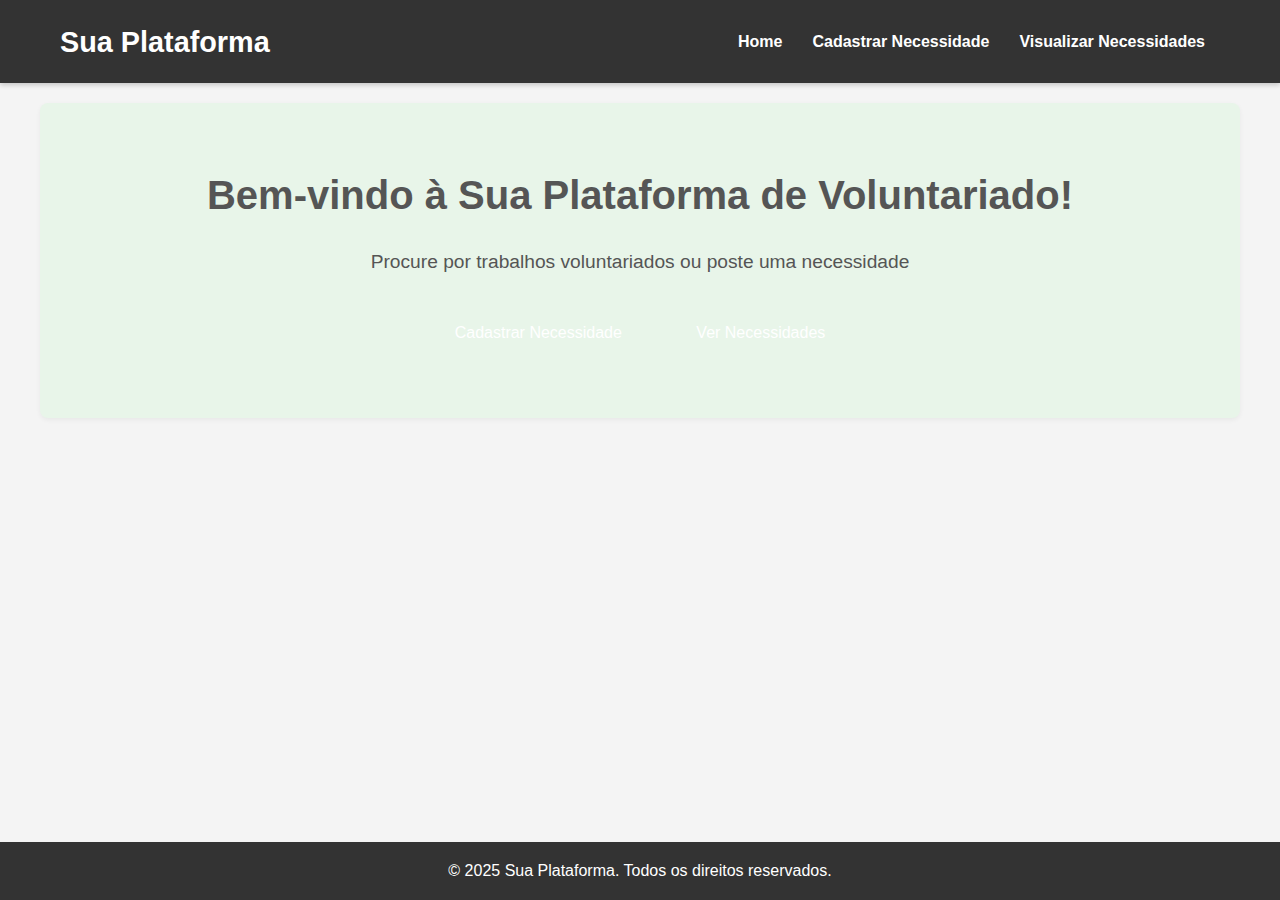
<file: index.html>
<!DOCTYPE html>
<html lang="en">
<head>
    <meta charset="UTF-8">
    <meta name="viewport" content="width=device-width, initial-scale=1.0">
    <title>Página home</title>
    <link rel="stylesheet" href="css/style.css">
</head>
<body>
    <header>
        <nav>
            <h1><a href="index.html">Sua Plataforma</a></h1>
            <ul>
                <li><a href="index.html">Home</a></li>
                <li><a href="cadastro.html">Cadastrar Necessidade</a></li>
                <li><a href="necessidades.html">Visualizar Necessidades</a></li>
            </ul>
        </nav>
    </header>

    <main role="main">
        <section class="hero">
            <h2>Bem-vindo à Sua Plataforma de Voluntariado!</h2>
            <p>Procure por trabalhos voluntariados ou poste uma necessidade</p>
            <a href="cadastro.html" class="button">Cadastrar Necessidade</a>
            <a href="necessidades.html" class="button secondary">Ver Necessidades</a>
        </section>
    </main>
    <footer>
        <p>&copy; 2025 Sua Plataforma. Todos os direitos reservados.</p>
    </footer>
    </body>
</html>
</file>
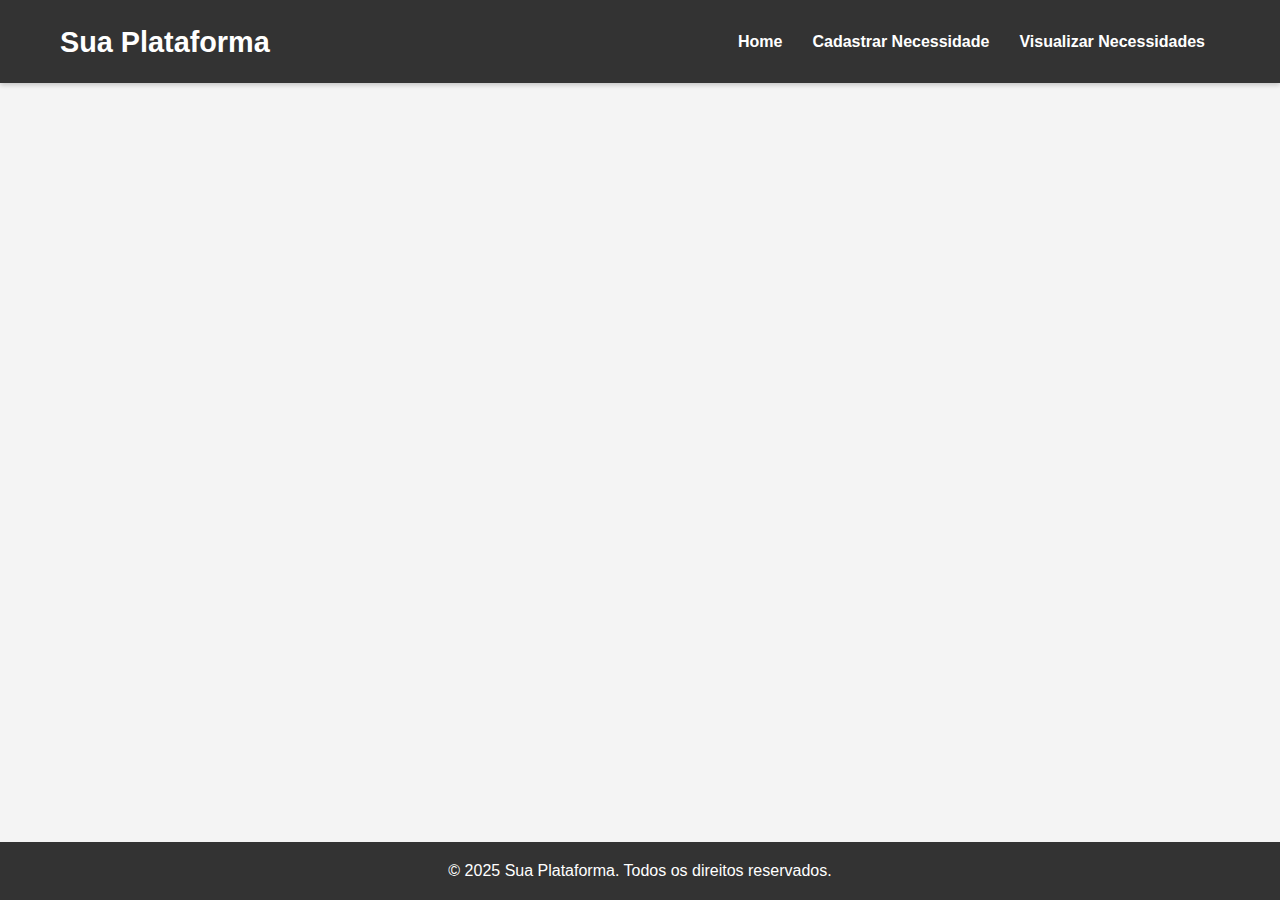
<file: necessidades.html>
<!DOCTYPE html>
<html lang="en">
<head>
    <meta charset="UTF-8">
    <meta name="viewport" content="width=device-width, initial-scale=1.0">
    <title>Página de necessidades.</title>
    <link rel="stylesheet" href="css/style.css">
</head>
<body>
    <header>
        <nav>
            <h1><a href="index.html">Sua Plataforma</a></h1>
            <ul>
                <li><a href="index.html">Home</a></li>
                <li><a href="cadastro.html">Cadastrar Necessidade</a></li>
                <li><a href="necessidades.html">Visualizar Necessidades</a></li>
            </ul>
        </nav>
    </header>
    
    <main role="main">
        </main>
         <footer>
        <p>&copy; 2025 Sua Plataforma. Todos os direitos reservados.</p>
    </footer>
    </body>
</html>
</file>
<file: css/style.css>
* {
    margin: 0;
    padding: 0;
    box-sizing: border-box;
}
body {
    font-family: Arial, Helvetica, sans-serif;
    line-height: 1.6; 
    color:  #555;
    background-color: #f4f4f4;
    min-height: 100vh; 
    display: flex; 
    flex-direction: column; 
}
main {
    flex: 1; 
    padding: 20px 0; 
    max-width: 1200px;
    margin: 0 auto; 
    width: 100%; 
}
section {
    padding: 20px;
    background-color: #fff;
    margin-bottom: 20px; 
    border-radius: 8px; 
    box-shadow: 0 2px 5px rgba(0,0,0,0.05);
}
.button {
    display: inline-block;
    background: var(--cor-primaria);
    color: #fff;
    padding: 12px 25px;
    border-radius: 5px;
    text-decoration: none;
    transition: background 0.3s ease;
    border: none;
    cursor: pointer;
    font-size: 1rem;
}
.button:hover {
    background: var(--cor-primaria-hover);
}
.button.secondary {
    background: var(--cor-secundaria);
}
.button.secondary:hover {
    background: var(--cor-secundaria-hover);
}
.hero {
    text-align: center;
    padding: 60px 20px;
    background-color: #e8f5e9;
    border-radius: 8px;
    margin-bottom: 30px;
}
.hero h2 {
    font-size: 2.5rem;
    color: var(--cor-primaria);
    margin-bottom: 20px;
}
.hero p {
    font-size: 1.2rem;
    margin-bottom: 30px;
    max-width: 700px;
    margin-left: auto;
    margin-right: auto;
}
.hero .button {
    margin: 0 10px;
}
@media (max-width: 768px) {
    .hero h2 {
        font-size: 1.8rem;
    }

    .hero p {
        font-size: 1rem;
    }

    .hero .button {
        display: block;
        margin: 10px auto;
    }
}
h2 {
    color: #333;
    text-align: center; 
    margin-bottom: 30px; 
}
header {
    background: #333;
    color: #fff;
    padding: 1rem 0;
    box-shadow: 0 2px 5px rgba(0,0,0,0.2);
}

header nav {
    display: flex;
    justify-content: space-between;
    align-items: center;
    max-width: 1200px;
    margin: 0 auto;
    padding: 0 20px;
    flex-wrap: wrap;
}

header h1 a {
    color: #fff;
    text-decoration: none;
    font-size: 1.8rem;
}

header ul {
    list-style: none;
    display: flex;
    flex-wrap: wrap;
    justify-content: center;
}

header ul li {
    margin: 5px 15px;
}

header ul li a {
    color: #fff;
    text-decoration: none;
    font-weight: bold;
    transition: color 0.3s ease;
}

header ul li a:hover {
    color: #4CAF50;
}
footer {
    background: #333;
    color: #fff;
    text-align: center;
    padding: 1rem 0;
    margin-top: auto;
    width: 100%;
}
@media (max-width: 768px) {
    header nav {
        flex-direction: column;
        text-align: center;
    }

    header ul {
        margin-top: 15px;
        flex-direction: column;
        align-items: center;
    }

    header ul li {
        margin: 8px 0;
    }
}
</file>
